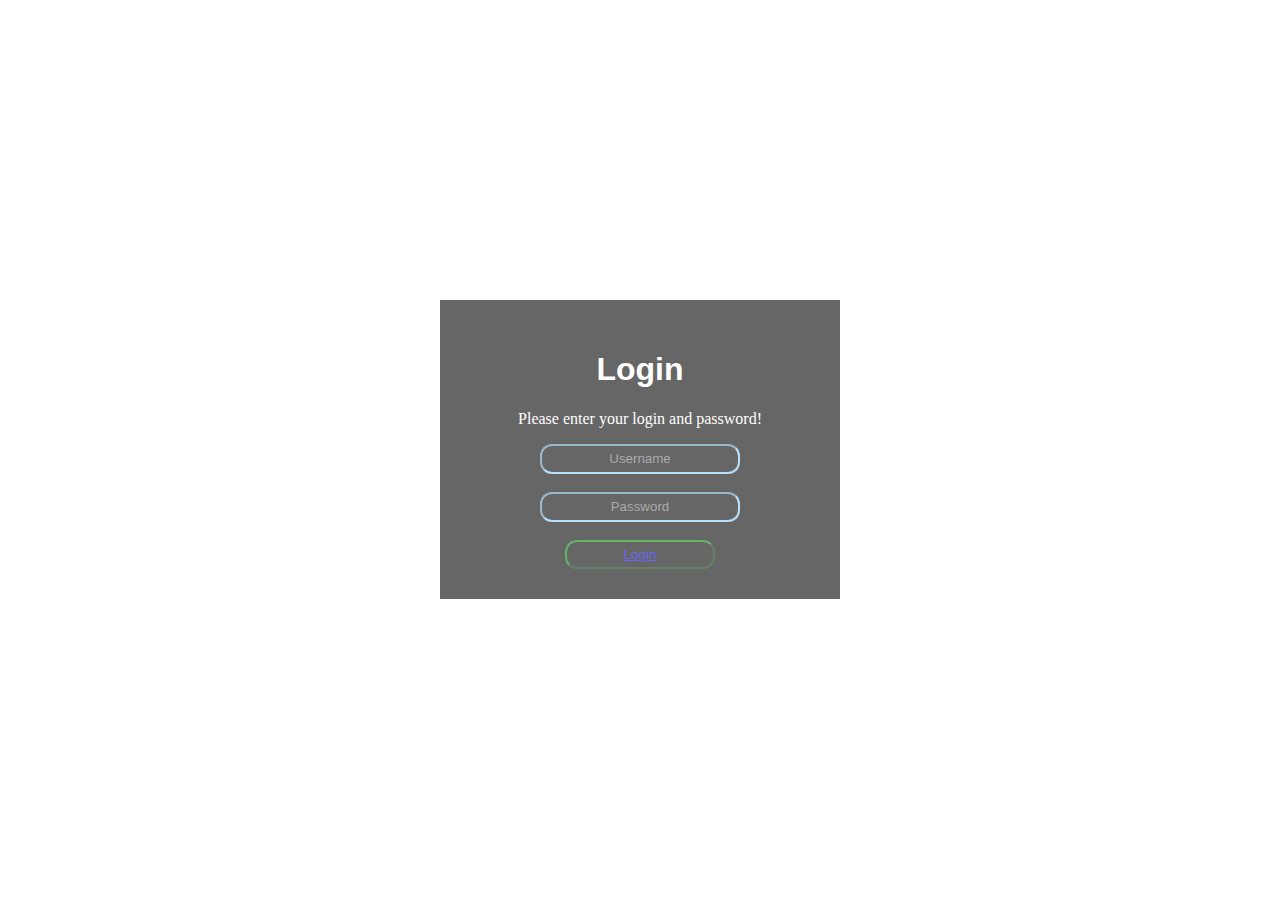
<file: login.html>
<html>
    <head>
        <title>login</title>
        <meta charset="UTF-8">
        <meta name="viewport" content="width=device-width, initial-scale=1.0">
        <style>
            body {
                margin: 0 auto;
                background-color: linear-gradient(to bottom, #33ccff -15%, #ff99cc 92%);
/*                background-image: url('bgm.jpg');
                background-repeat: no-repeat;
                background-size: cover;*/
            }
           
            div {
                height: 900px;
                width: 400px;
                position: fixed;
                top: 50%;
                left: 50%;
                margin-top: -150px;
                margin-left: -200px;
                border-radius: 30px;
                opacity: 0.6;
            }
           
            #in {
                color: white;
                background: transparent;
                border-radius: 12px;
                border-color: lightskyblue;
                height: 30px;
                width: 200px;
                align-items: center;
            }
           
            #form {
                padding: 30px;
                border-radius: 300px;
                background: transparent;
            }
           
            input[type="text"] {
                text-align: center;
            }
           
            input[type="password"] {
                text-align: center;
            }
        </style>
    </head>
    <body>
        <div>
        <center style="background-color: black">
            <form method="post" id="form" action='/kamales/main'>
                <h1 style="font-family: sans-serif, cursive, monospace; color: white">Login</h1>
                <p style="color: white">Please enter your login and password!</p>
                <input type ='text' name="name" placeholder="Username" id="in" />
                <br><br>
                <input type ='password' name="pass" placeholder="Password" id="in" />
                <br><br>
                <button type="submit" value="login" style="border-radius: 12px; border-color: green ; background: transparent; color: white; width: 150px; height: 29px"><a href="about.html">Login</a></button>
            </form>
        </center>
            </div>
    </body>
</html>
</file>
